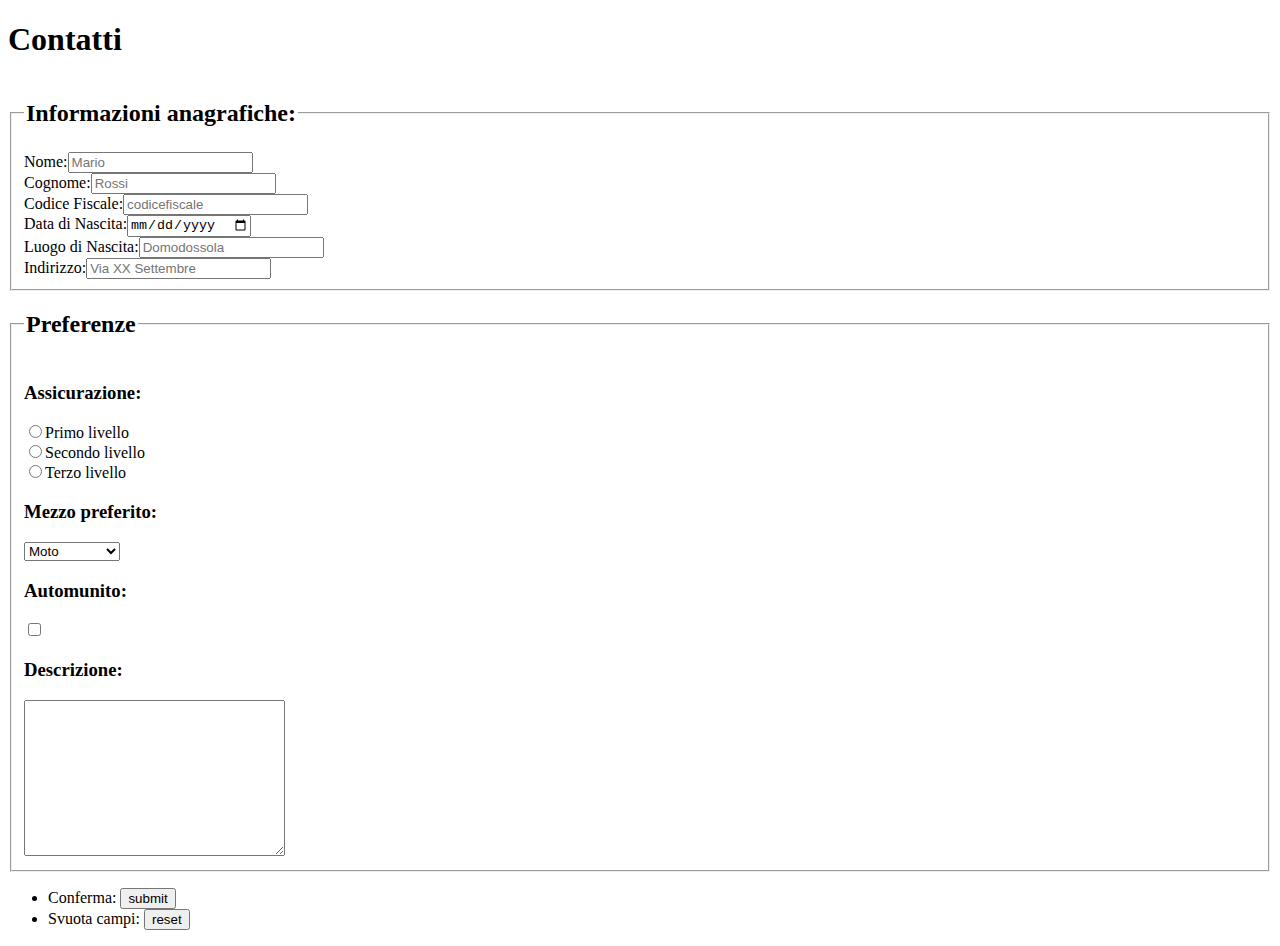
<file: aldo.visconti.html>
<!DOCTYPE html>
<html lang="it">
    <head>
        <title>Contatti</title>
        <meta charset="UTF-8"/>
    </head>
    <body>
        <h1>Contatti</h1>
        <form method="post">
            <fieldset>
                <legend><h2>Informazioni anagrafiche:</h2></legend>
                <label for="nome">Nome:<input type="text" name="nome" id="nome" placeholder="Mario"></label>
                <br>
                <label for="cognome">Cognome:<input type="text" name="cognome" id="cognome" placeholder="Rossi"> </label>
                <br>
                <label for="codicefiscale">Codice Fiscale:<input type="text" name="codicefiscale" id="codicefiscale" placeholder="codicefiscale"></label>
                <br>
                <label for="dataDiNascita">Data di Nascita:<input type="date" name="dataDiNascita" id="dataDiNascita"></label>
                <br>
                <label for="luogoDiNascita">Luogo di Nascita:<input type="text" name="luogoDiNascita" id="luogoDiNascita" placeholder="Domodossola"></label> 
                <br>
                <label for="indirizzo">Indirizzo:<input type="text" name="indirizzo" id="indirizzo" placeholder="Via XX Settembre"></label>
            </fieldset>
            <fieldset>
                <legend><h2>Preferenze</h2></legend>
                <label><h3>Assicurazione:</h3></label>
                    <label for="primoLivello">
                        <input type="radio" name="Assicurazione" id="primoLivello">Primo livello
                    </label>
                    <br>
                <label for="secondoLivello">
                    <input type="radio" name="Assicurazione" id="secondoLivello">Secondo livello
                </label>
                <br>
                <label for="terzoLivello">
                    <input type="radio" name="Assicurazione" id="terzoLivello">Terzo livello
                </label>
                    <br>
                <label><h3>Mezzo preferito:</h3></label>

                <label for="Mezzo">
                    <select name="Mezzo" id="Mezzo">
                        <option value="moto">Moto</option>
                        <option value="bici">Bicicletta</option>
                        <option value="monopattino">Monopattino</option>
                        <option value="auto">Automobile</option>
                    </select>
                </label>
                <br>
            
                <label for="Automunito"> 
                    <h3>Automunito:</h3>                         
                    <input type="checkbox" id="Automunito">
                </label>
                <br>
                <label for="Descrizione"><h3>Descrizione:</h3>
                    <textarea name="Descrizione" cols="30" rows="10" id="Descrizione"></textarea>
                </label>
            </fieldset>

            <ul>
                <li>
                    <label for="submit">Conferma:
                        <input type="submit" value="submit" id="submit">
                    </label>       
                </li>
                <li>
                    <label for="reset" >Svuota campi:
                        <input type="reset" value="reset" id="reset">
                    </label>
                </li>
            </ul>
        </form>
        
    </body>
</html>
</file>
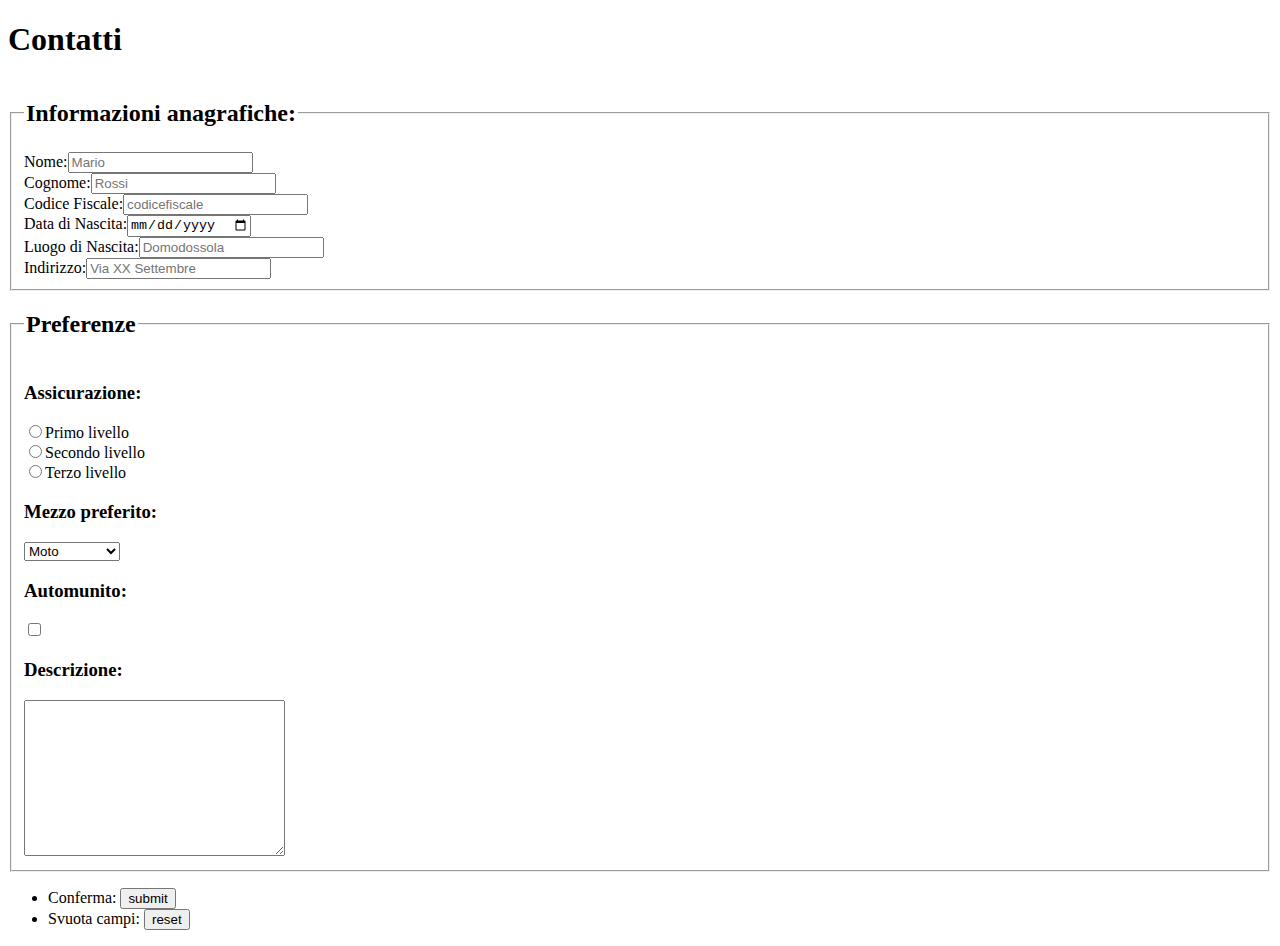
<file: aldo.visconti@studio.unibo.it.html>
<!DOCTYPE html>
<html lang="it">
    <head>
        <title>Contatti</title>
    </head>
    <body>
        <h1>Contatti</h1>
        <form>
            <fieldset>
                <legend><h2>Informazioni anagrafiche:</h2></legend>
                <label>Nome:<input type="text" name="nome" placeholder="Mario"></label>
                <br>
                <label>Cognome:<input type="text" name="cognome" placeholder="Rossi"> </label>
                <br>
                <label>Codice Fiscale:<input type="text" name="codicefiscale" placeholder="codicefiscale"></label>
                <br>
                <label>Data di Nascita:<input type="date" name="dataDiNascita"></label>
                <br>
                <label>Luogo di Nascita:<input type="text" name="luogoDiNascita" placeholder="Domodossola"></label> 
                <br>
                <label>Indirizzo:<input type="text" name="indirizzo" placeholder="Via XX Settembre"></label>
            </fieldset>
            <fieldset>
                <legend><h2>Preferenze</h2></legend>
                <label><h3>Assicurazione:</h3></label>
                    <label for="primoLivello">
                        <input type="radio" name="Assicurazione" id="primoLivello">Primo livello
                    </label>
                    <br>
                <label for="secondoLivello">
                    <input type="radio" name="Assicurazione" id="secondoLivello">Secondo livello
                </label>
                <br>
                <label for="terzoLivello">
                    <input type="radio" name="Assicurazione" id="terzoLivello">Terzo livello
                </label>
                    <br>
                <label><h3>Mezzo preferito:</h3></label>

                <label for="Mezzo">
                    <select name="Mezzo" id="Mezzo">
                        <option value="moto">Moto</option>
                        <option value="bici">Bicicletta</option>
                        <option value="monopattino">Monopattino</option>
                        <option value="auto">Automobile</option>
                    </select>
                </label>
                <br>
            
                <label for="Automunito"> 
                    <h3>Automunito:</h3>                         
                    <input type="checkbox" id="Automunito">
                </label>
                <br>
                <label for="Descrizione"><h3>Descrizione:</h3>
                    <textarea name="Descrizione" cols="30" rows="10" id="Descrizione"></textarea>
                </label>
            </fieldset>

            <ul>
                <li>
                    <label for="submit">Conferma:
                        <input type="submit" value="submit" id="submit">
                    </label>       
                </li>
                <li>
                    <label for="reset" >Svuota campi:
                        <input type="reset" value="reset" id="reset">
                    </label>
                </li>
            </ul>
        </form>
        
    </body>
</html>
</file>
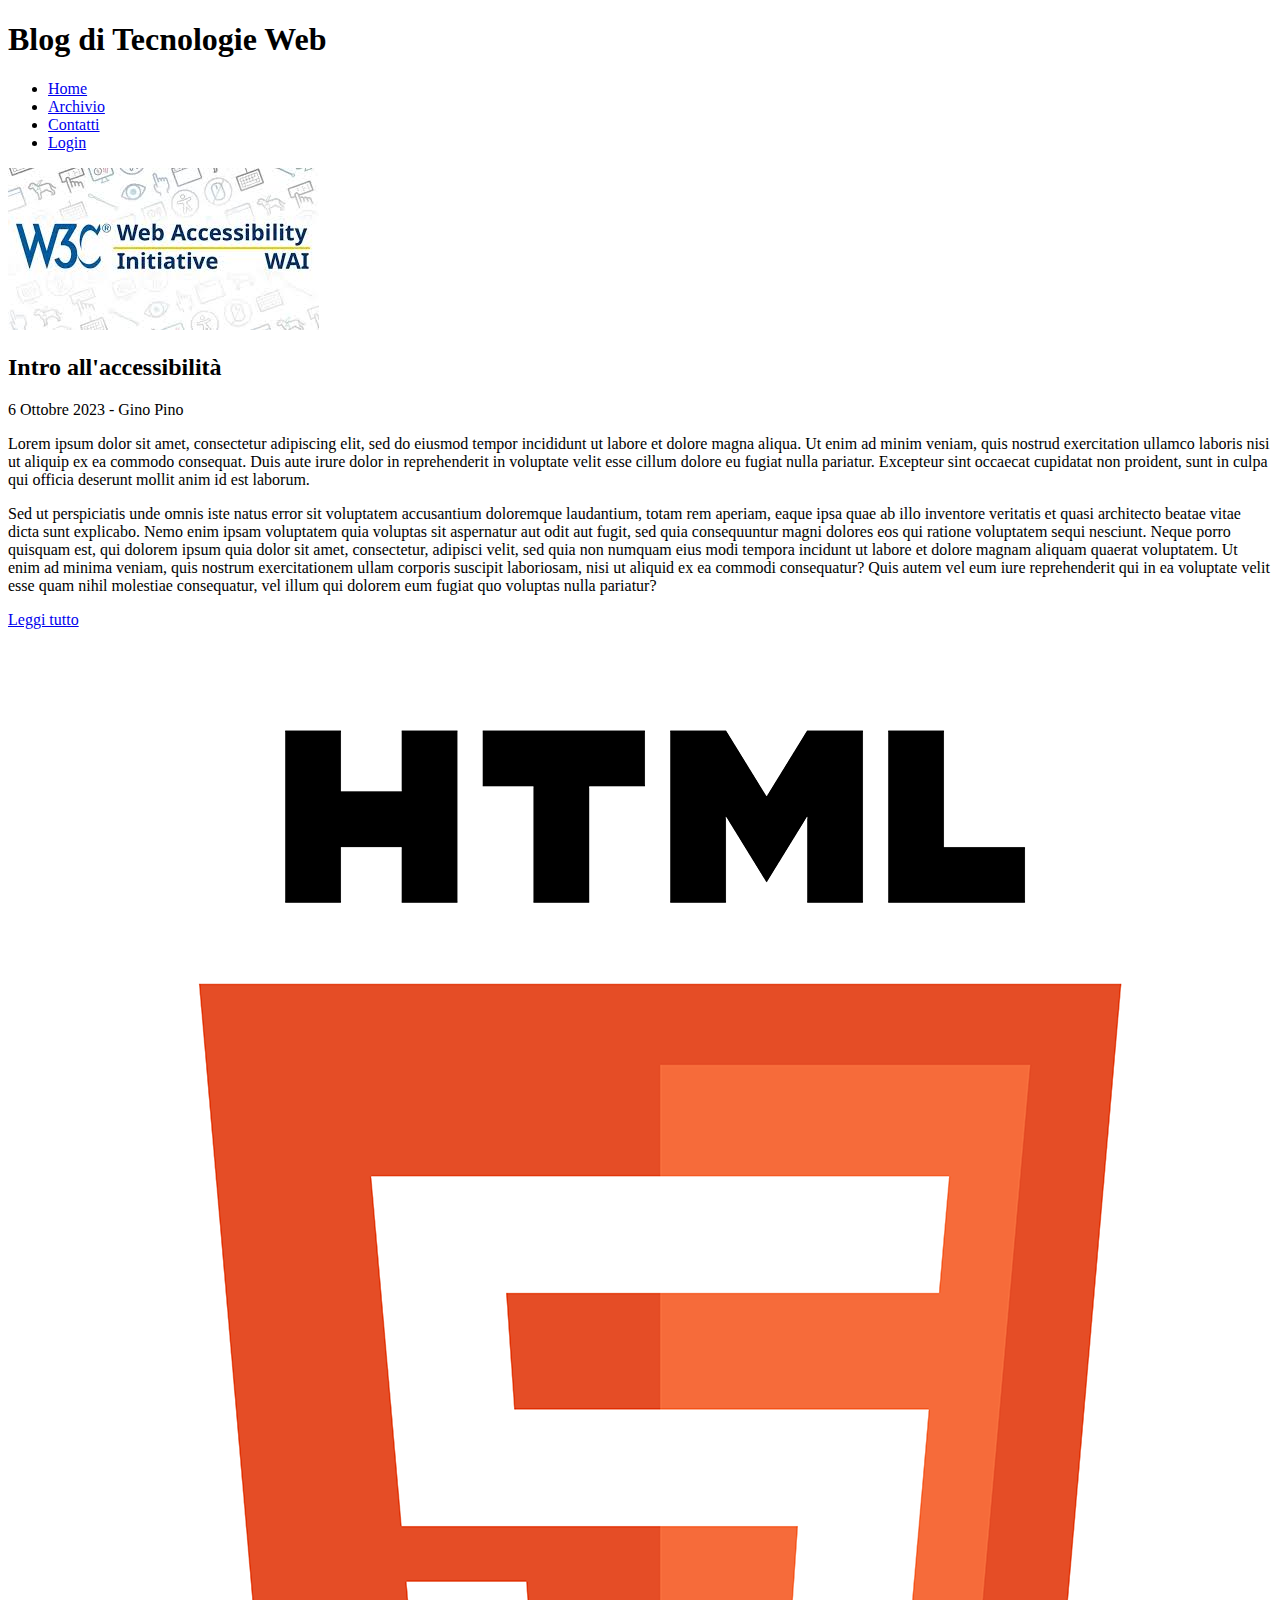
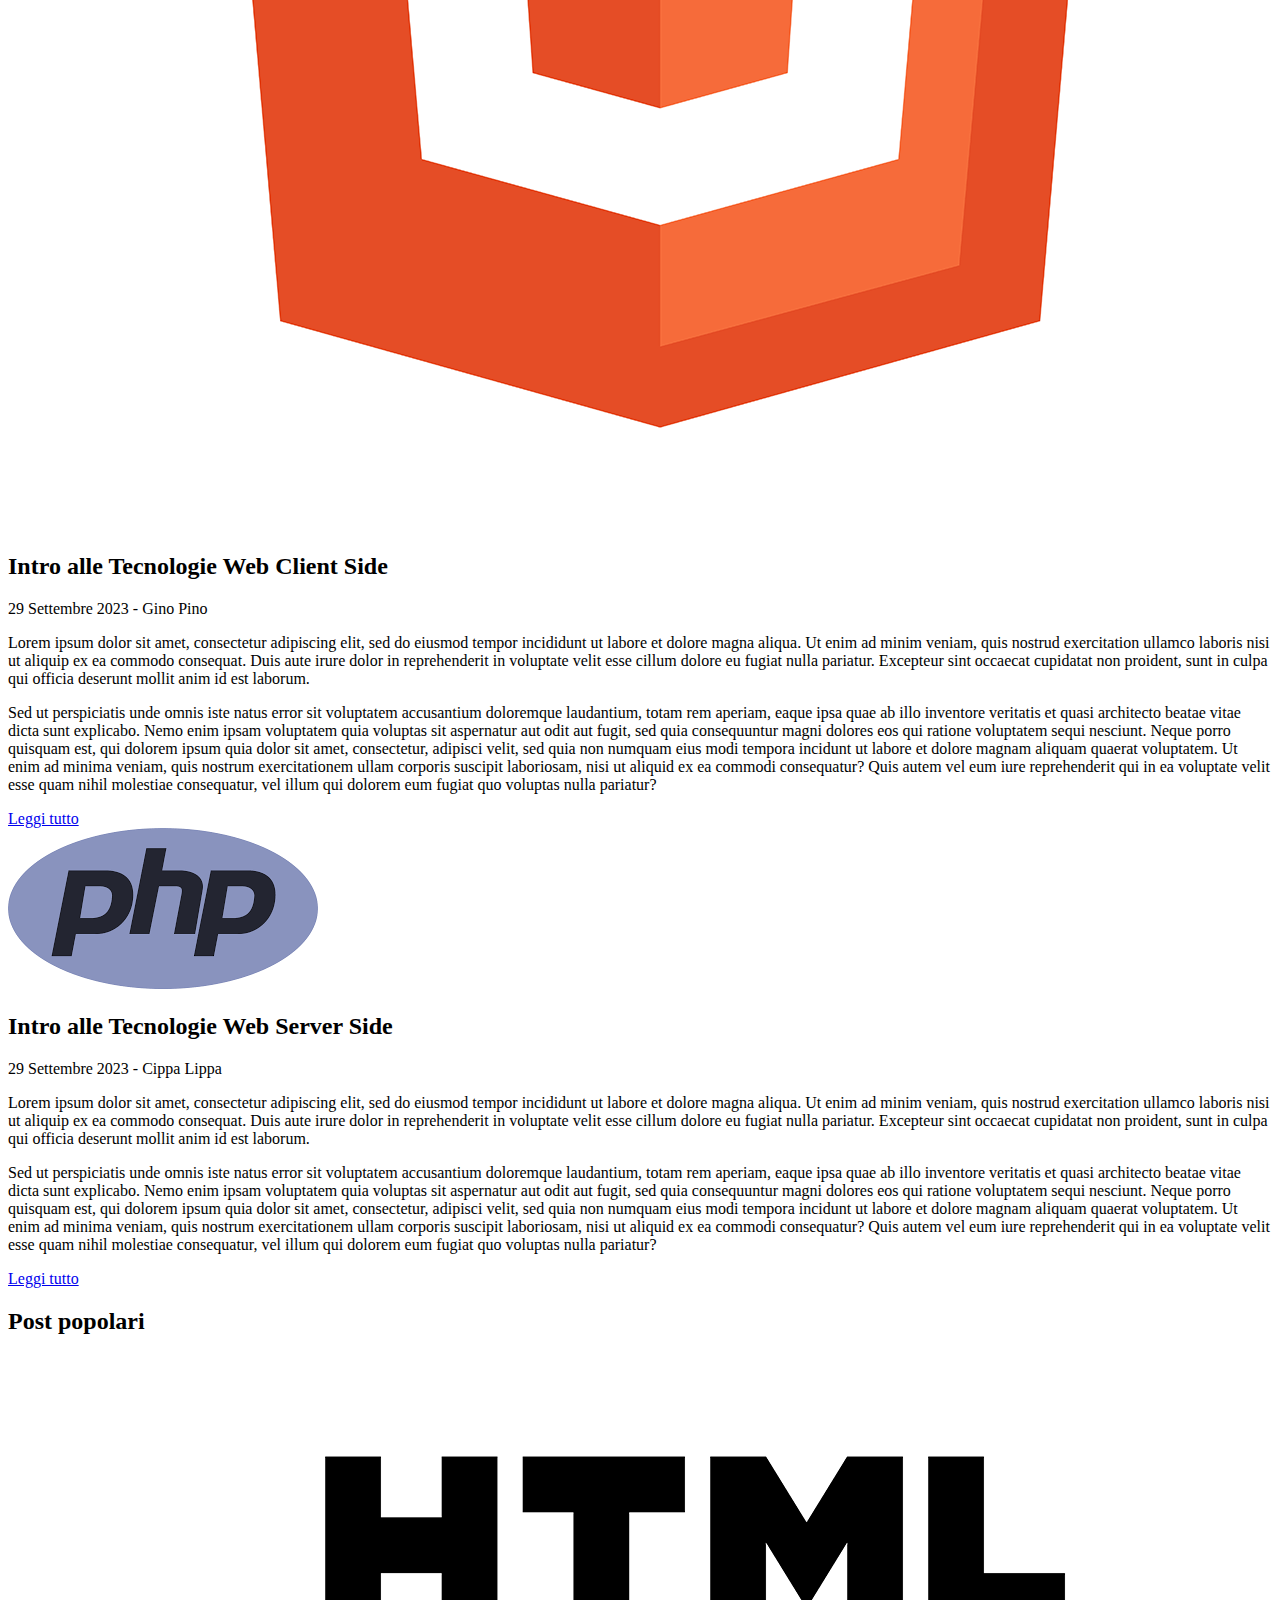
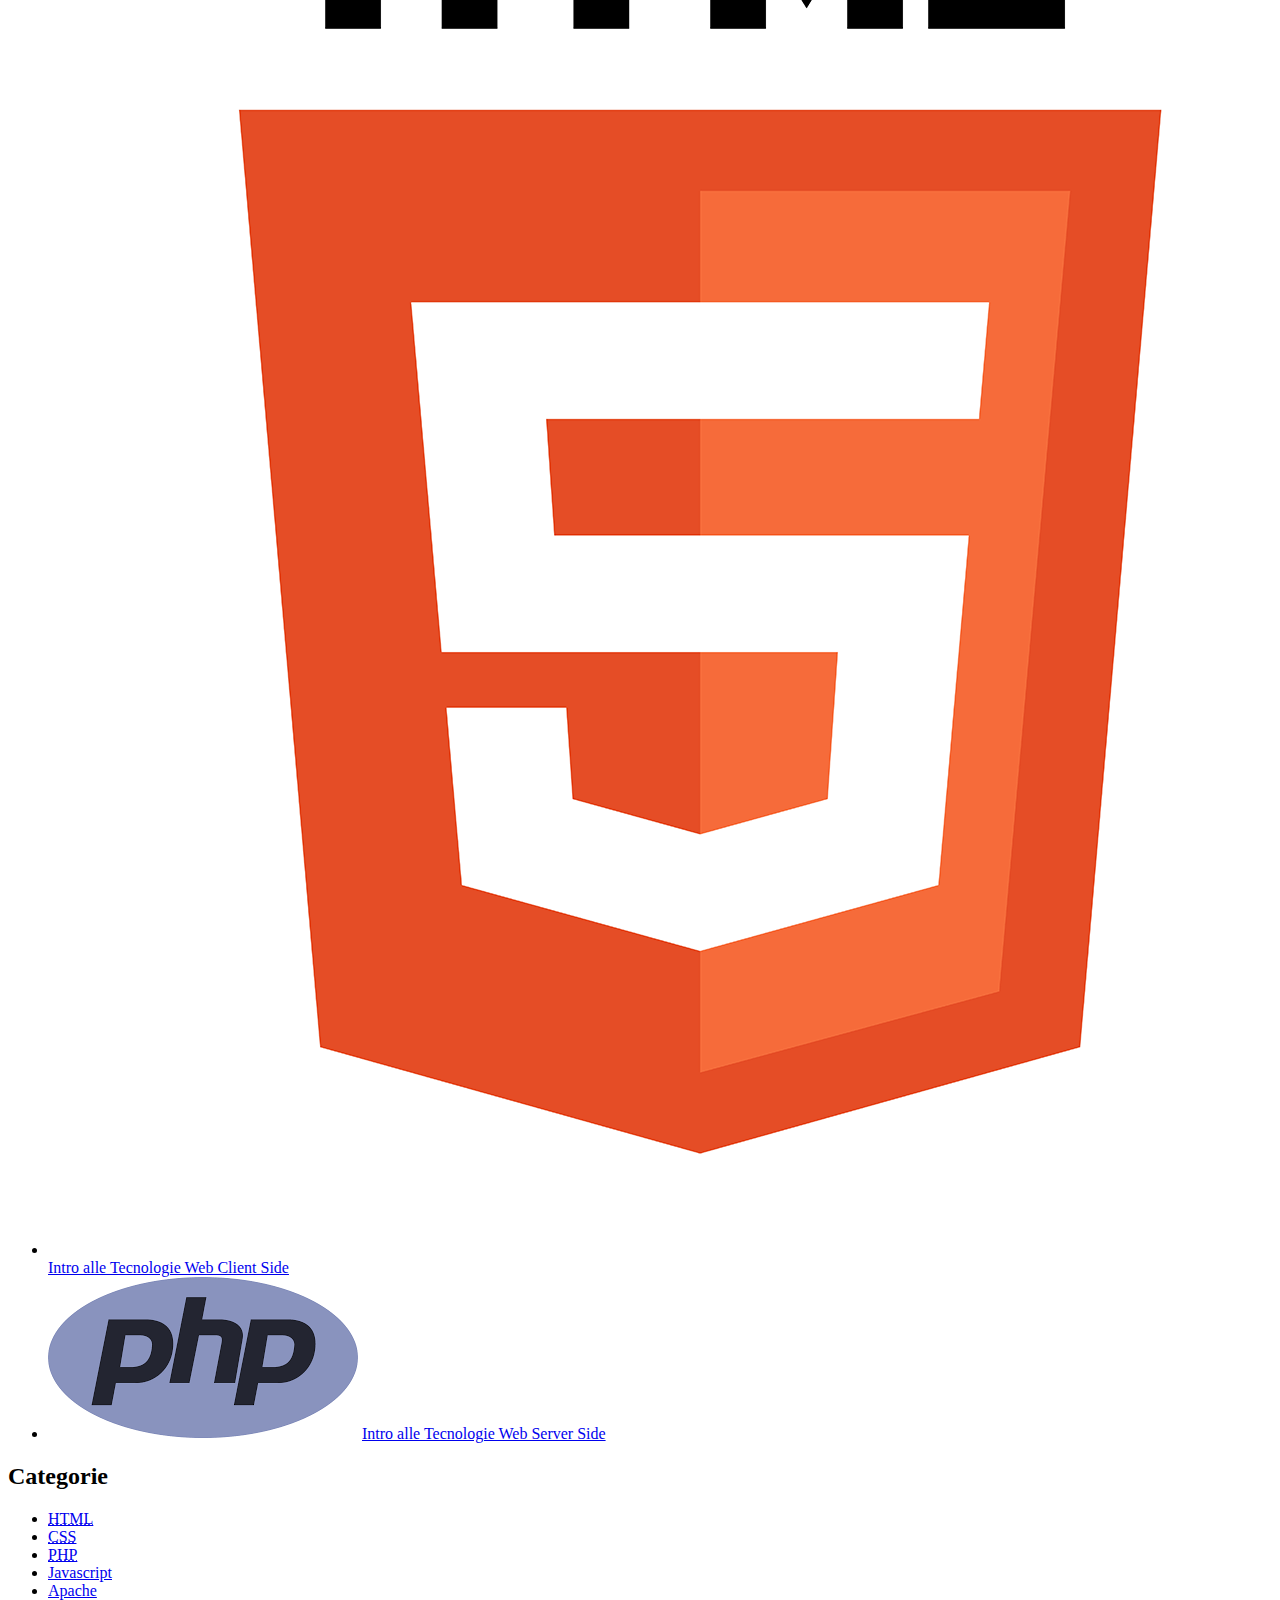
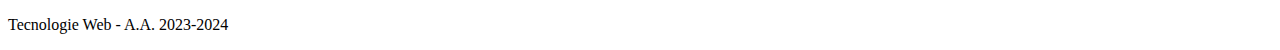
<file: 01-lab-html-materiale/archivio.html>
<!DOCTYPE html>
<html lang="it">
    <head>
        <title>Blog Tecnologie Web - Archivio</title>
        <meta charset="UTF-8"/>   
    </head>
    <body>
        <header>
            <h1>Blog di Tecnologie Web</h1>
        </header>
        <nav>
            <ul>
                <li><a href="index.html">Home</a></li><li><a href="archivio.html">Archivio</a></li><li><a href="contatti.html">Contatti</a></li><li><a href="login.html">Login</a></li>
            </ul>
        </nav>
        <main>
            <article>
                <header>
                    <img src="img/accessibility.jpg" alt="">
                    <h2>Intro all'accessibilità</h2>
                    <p>6 Ottobre 2023 - Gino Pino</p>
                </header>
                <section lang="zxx">
                    <p>Lorem ipsum dolor sit amet, consectetur adipiscing elit, sed do eiusmod tempor incididunt ut labore et dolore magna aliqua. Ut enim ad minim veniam, quis nostrud exercitation ullamco laboris nisi ut aliquip ex ea commodo consequat. Duis aute irure dolor in reprehenderit in voluptate velit esse cillum dolore eu fugiat nulla pariatur. Excepteur sint occaecat cupidatat non proident, sunt in culpa qui officia deserunt mollit anim id est laborum.</p>
                    <p>Sed ut perspiciatis unde omnis iste natus error sit voluptatem accusantium doloremque laudantium, totam rem aperiam, eaque ipsa quae ab illo inventore veritatis et quasi architecto beatae vitae dicta sunt explicabo. Nemo enim ipsam voluptatem quia voluptas sit aspernatur aut odit aut fugit, sed quia consequuntur magni dolores eos qui ratione voluptatem sequi nesciunt. Neque porro quisquam est, qui dolorem ipsum quia dolor sit amet, consectetur, adipisci velit, sed quia non numquam eius modi tempora incidunt ut labore et dolore magnam aliquam quaerat voluptatem. Ut enim ad minima veniam, quis nostrum exercitationem ullam corporis suscipit laboriosam, nisi ut aliquid ex ea commodi consequatur? Quis autem vel eum iure reprehenderit qui in ea voluptate velit esse quam nihil molestiae consequatur, vel illum qui dolorem eum fugiat quo voluptas nulla pariatur?</p>
                </section>
                <footer>
                    <a href="#">Leggi tutto</a>
                </footer>
            </article>
            <article>
                <header>
                    <img src="img/html5-js-css3.png" alt="">
                    <h2>Intro alle Tecnologie Web Client Side</h2>
                    <p>29 Settembre 2023 - Gino Pino</p>
                </header>
                <section lang="zxx">
                    <p>Lorem ipsum dolor sit amet, consectetur adipiscing elit, sed do eiusmod tempor incididunt ut labore et dolore magna aliqua. Ut enim ad minim veniam, quis nostrud exercitation ullamco laboris nisi ut aliquip ex ea commodo consequat. Duis aute irure dolor in reprehenderit in voluptate velit esse cillum dolore eu fugiat nulla pariatur. Excepteur sint occaecat cupidatat non proident, sunt in culpa qui officia deserunt mollit anim id est laborum.</p>
                    <p>Sed ut perspiciatis unde omnis iste natus error sit voluptatem accusantium doloremque laudantium, totam rem aperiam, eaque ipsa quae ab illo inventore veritatis et quasi architecto beatae vitae dicta sunt explicabo. Nemo enim ipsam voluptatem quia voluptas sit aspernatur aut odit aut fugit, sed quia consequuntur magni dolores eos qui ratione voluptatem sequi nesciunt. Neque porro quisquam est, qui dolorem ipsum quia dolor sit amet, consectetur, adipisci velit, sed quia non numquam eius modi tempora incidunt ut labore et dolore magnam aliquam quaerat voluptatem. Ut enim ad minima veniam, quis nostrum exercitationem ullam corporis suscipit laboriosam, nisi ut aliquid ex ea commodi consequatur? Quis autem vel eum iure reprehenderit qui in ea voluptate velit esse quam nihil molestiae consequatur, vel illum qui dolorem eum fugiat quo voluptas nulla pariatur?</p>
                </section>
                <footer>
                    <a href="#">Leggi tutto</a>
                </footer>
            </article>
            <article>
                <header>
                    <img src="img/php.png" alt="">
                    <h2>Intro alle Tecnologie Web Server Side</h2>
                    <p>29 Settembre 2023 - Cippa Lippa</p>
                </header>
                <section lang="zxx">
                    <p>Lorem ipsum dolor sit amet, consectetur adipiscing elit, sed do eiusmod tempor incididunt ut labore et dolore magna aliqua. Ut enim ad minim veniam, quis nostrud exercitation ullamco laboris nisi ut aliquip ex ea commodo consequat. Duis aute irure dolor in reprehenderit in voluptate velit esse cillum dolore eu fugiat nulla pariatur. Excepteur sint occaecat cupidatat non proident, sunt in culpa qui officia deserunt mollit anim id est laborum.</p>
                    <p>Sed ut perspiciatis unde omnis iste natus error sit voluptatem accusantium doloremque laudantium, totam rem aperiam, eaque ipsa quae ab illo inventore veritatis et quasi architecto beatae vitae dicta sunt explicabo. Nemo enim ipsam voluptatem quia voluptas sit aspernatur aut odit aut fugit, sed quia consequuntur magni dolores eos qui ratione voluptatem sequi nesciunt. Neque porro quisquam est, qui dolorem ipsum quia dolor sit amet, consectetur, adipisci velit, sed quia non numquam eius modi tempora incidunt ut labore et dolore magnam aliquam quaerat voluptatem. Ut enim ad minima veniam, quis nostrum exercitationem ullam corporis suscipit laboriosam, nisi ut aliquid ex ea commodi consequatur? Quis autem vel eum iure reprehenderit qui in ea voluptate velit esse quam nihil molestiae consequatur, vel illum qui dolorem eum fugiat quo voluptas nulla pariatur?</p>
                </section>
                <footer>
                    <a href="#">Leggi tutto</a>
                </footer>
            </article>
        </main><aside>
            <section>
                <h2>Post popolari</h2>
                <ul>
                    <li>
                        <img src="img/html5-js-css3.png" alt=""/>
                        <a href="#">Intro alle Tecnologie Web Client Side</a>
                    </li>
                    <li>
                        <img src="img/php.png" alt=""/>
                        <a href="#">Intro alle Tecnologie Web Server Side</a>
                    </li>
                </ul>
            </section>
            <section>
                <h2>Categorie</h2>
                <ul>
                    <li><a href="#"><abbr title="HyperText Markup Language">HTML</abbr></a></li>
                    <li><a href="#"><abbr title="Cascading Style Sheet">CSS</abbr></a></li>
                    <li><a href="#"><abbr title="PHP Hypertext Preprocessor">PHP</abbr></a></li>
                    <li><a href="#">Javascript</a></li>
                    <li><a href="#">Apache</a></li>
                    

                </ul>
            </section>
        </aside>
        <footer>
            <p>Tecnologie Web - A.A. 2023-2024</p>
        </footer>
    </body>
</html>
</file>
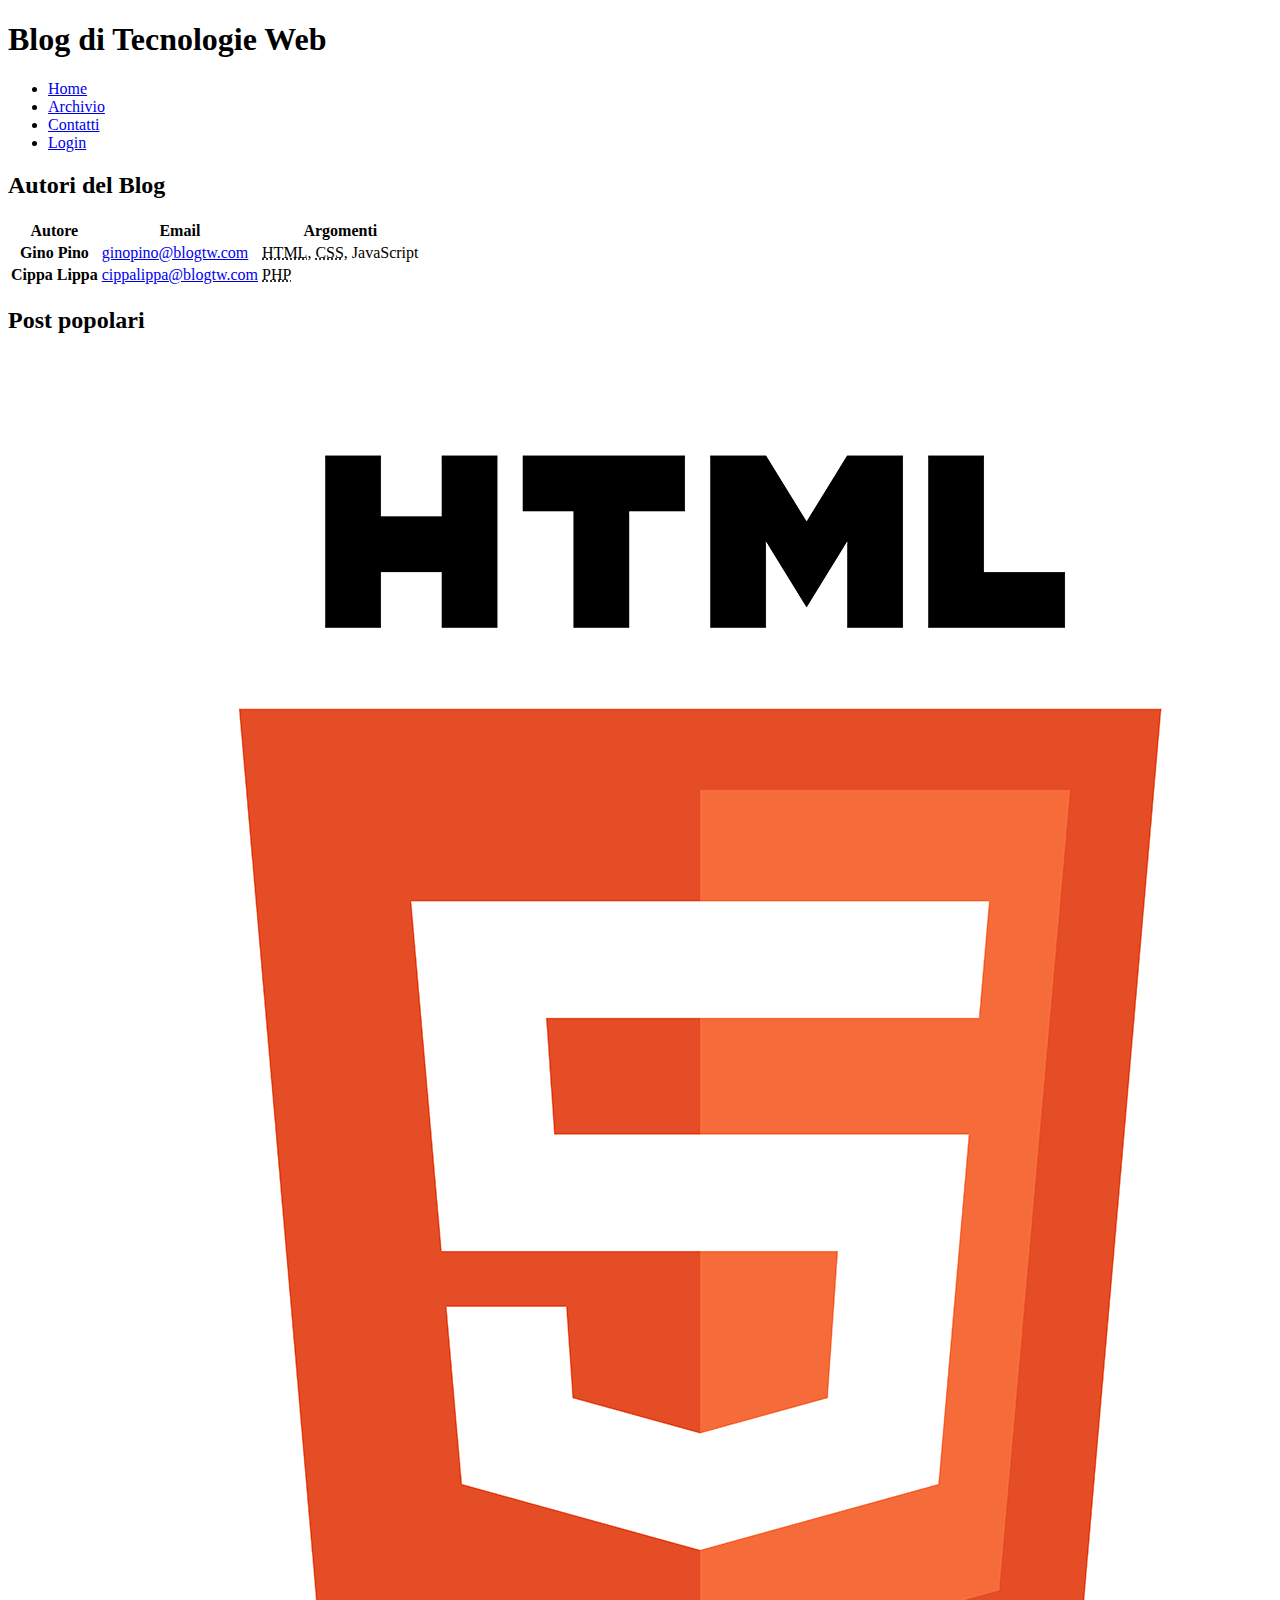
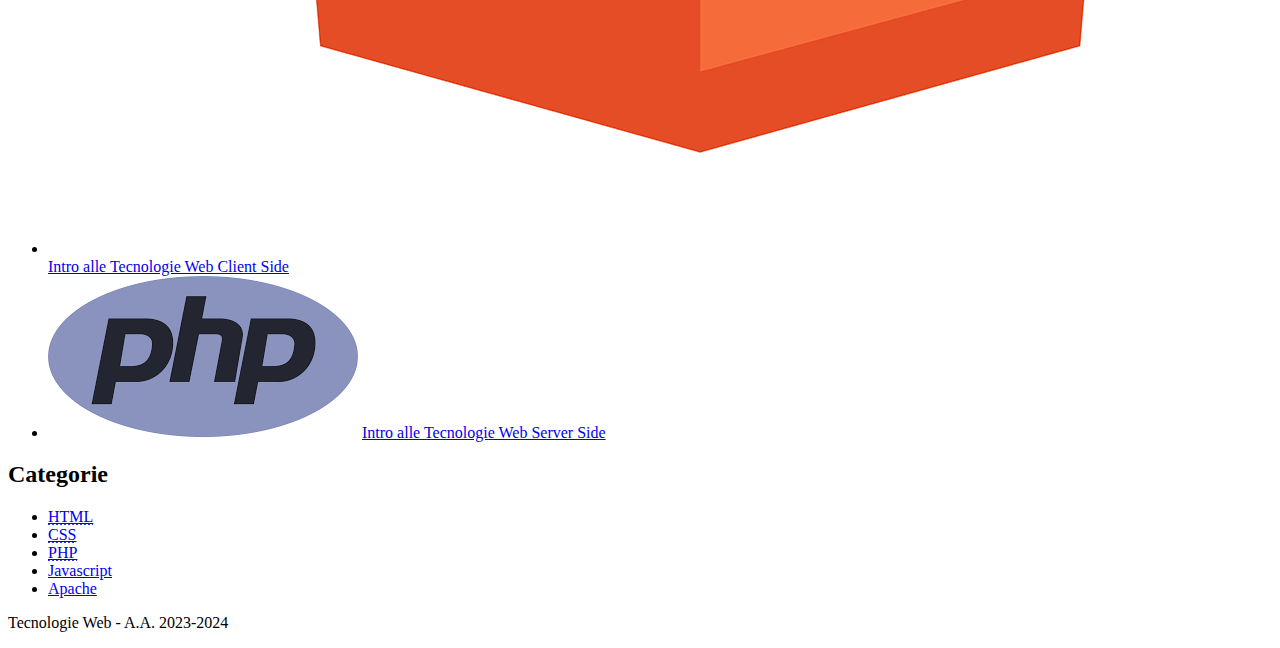
<file: 01-lab-html-materiale/contatti.html>
<!DOCTYPE html>
<html lang="it">
    <head>
        <title>Blog Tecnologie Web - Contatti</title>
        <meta charset="UTF-8"/>   
    </head>
    <body>
        <header>
            <h1>Blog di Tecnologie Web</h1>
        </header>
        <nav>
            <ul>
                <li><a href="index.html">Home</a></li><li><a href="archivio.html">Archivio</a></li><li><a href="contatti.html">Contatti</a></li><li><a href="login.html">Login</a></li>
            </ul>
        </nav>
        <main>
            <section>
                <h2>Autori del Blog</h2>
                <table>
                    <tr>
                        <th id="autore" scope="col">Autore</th><th id="email" scope="col">Email</th><th id="argomenti" scope="col">Argomenti</th>
                    </tr>
                    <tr>
                        <th id="gino" scope="row">Gino Pino</th><td headers="email gino"><a href="mailto:ginopino@blogtw.com">ginopino@blogtw.com</a></td><td headers="argomenti gino"><abbr title="HyperText Markup Language">HTML</abbr>, <abbr title="Cascading Style Sheet">CSS</abbr>, JavaScript</td>
                    </tr>
                    <tr>
                        <th id="cippa" scope="row">Cippa Lippa</th><td headers="email cippa"><a href="mailto:cippalippa@blogtw.com">cippalippa@blogtw.com</a></td><td headers="argomenti cippa"><abbr title="PHP HyperText Preprocessor">PHP</abbr></td>
                    </tr>
                </table>
            </section>
        </main><aside>
            <section>
                <h2>Post popolari</h2>
                <ul>
                    <li>
                        <img src="img/html5-js-css3.png" alt=""/>
                        <a href="#">Intro alle Tecnologie Web Client Side</a>
                    </li>
                    <li>
                        <img src="img/php.png" alt=""/>
                        <a href="#">Intro alle Tecnologie Web Server Side</a>
                    </li>
                </ul>
            </section>
            <section>
                <h2>Categorie</h2>
                <ul>
                    <li><a href="#"><abbr title="HyperText Markup Language">HTML</abbr></a></li>
                    <li><a href="#"><abbr title="Cascading Style Sheet">CSS</abbr></a></li>
                    <li><a href="#"><abbr title="PHP Hypertext Preprocessor">PHP</abbr></a></li>
                    <li><a href="#">Javascript</a></li>
                    <li><a href="#">Apache</a></li>
                    

                </ul>
            </section>
        </aside>
        <footer>
            <p>Tecnologie Web - A.A. 2023-2024</p>
        </footer>
    </body>
</html>
</file>
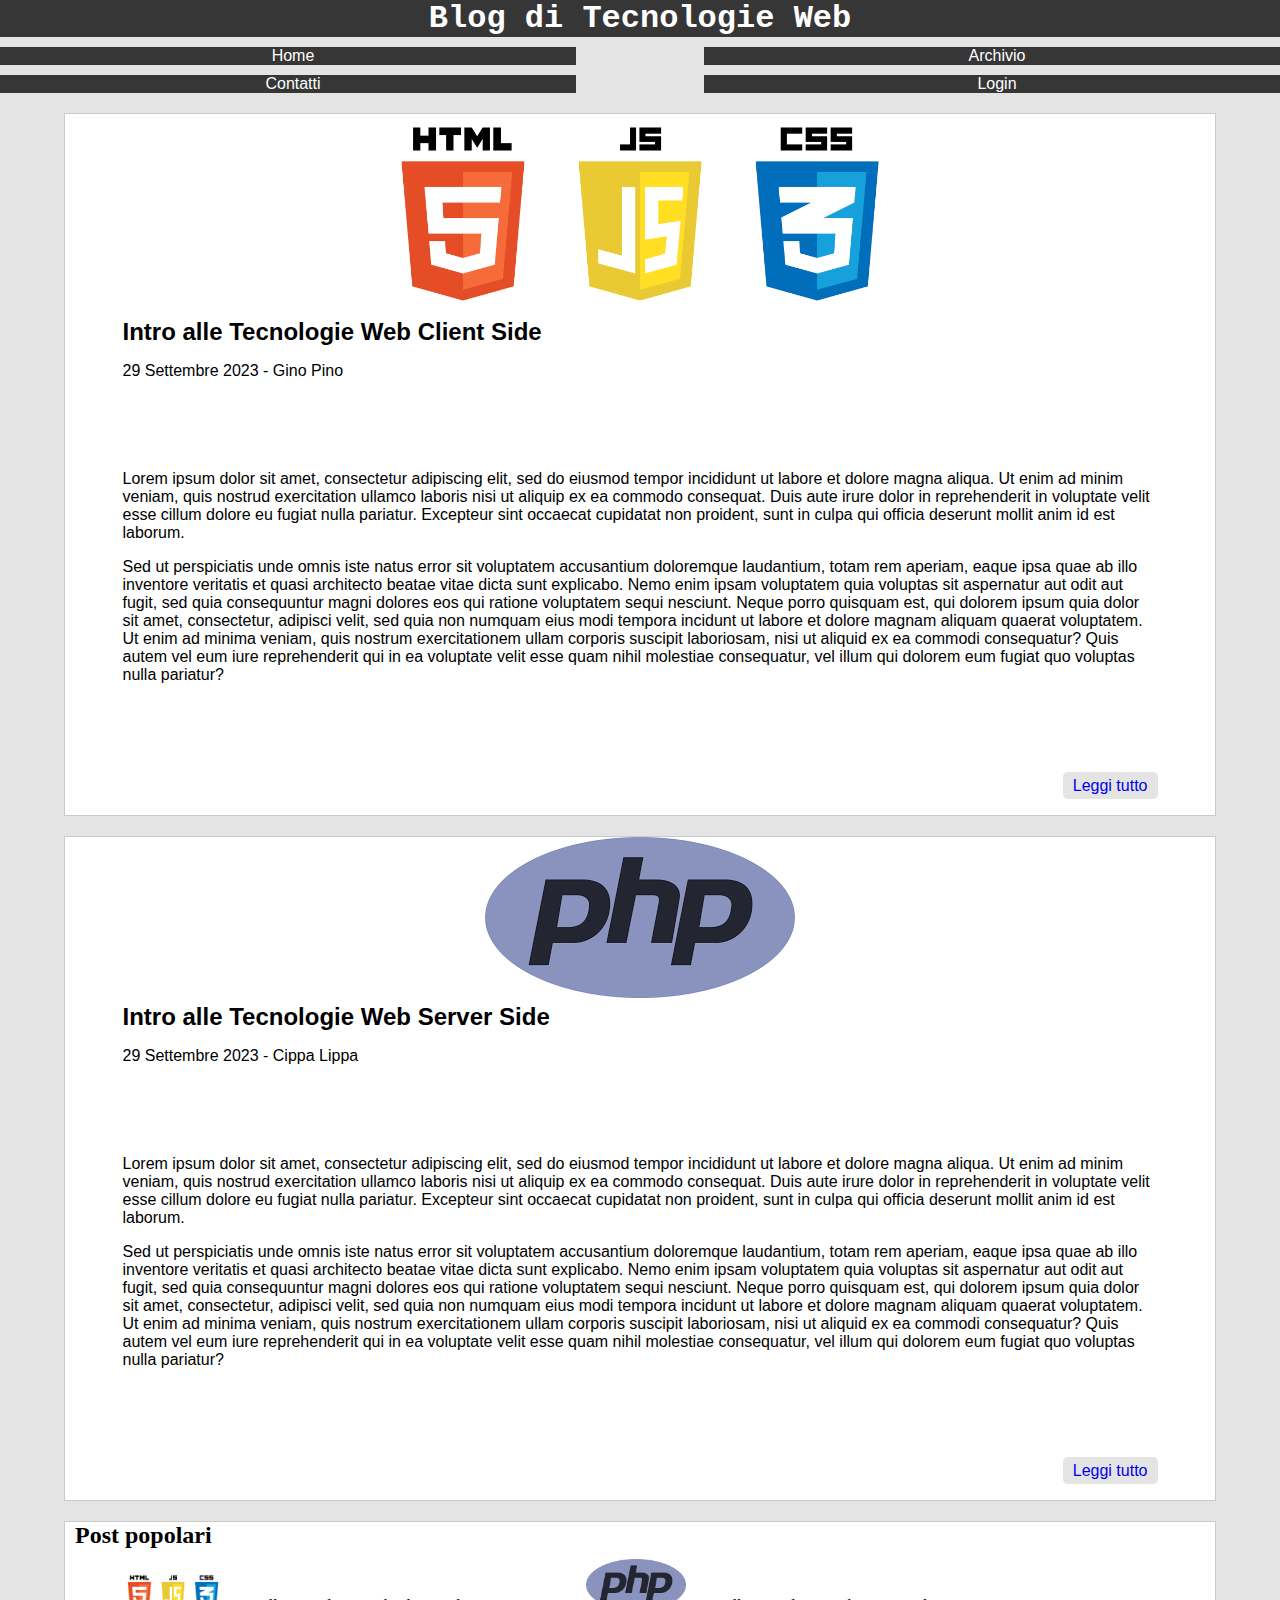
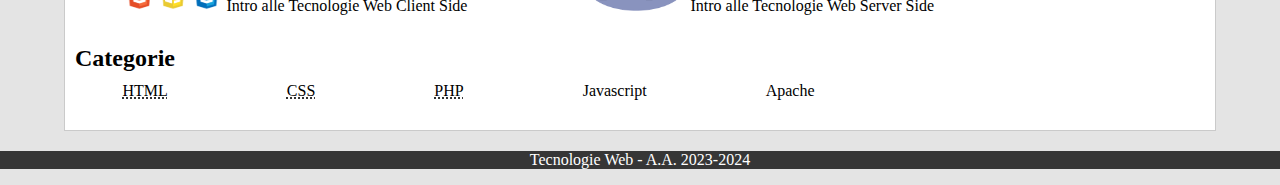
<file: 01-lab-html-materiale/home.html>
<!DOCTYPE html>
<html lang="it">
    <head>
        <title>Blog Tecnologie Web - Home page</title>
        <meta charset="UTF-8"/>   
        <link rel="stylesheet" href="style.css">
    </head>
    <body>
        <header>
            <h1>Blog di Tecnologie Web</h1>
        </header>
        <nav>
            <ul>
                <li><a href="index.html">Home</a></li><li><a href="archivio.html">Archivio</a></li><li><a href="contatti.html">Contatti</a></li><li><a href="login.html">Login</a></li>
            </ul>
        </nav>
        <main>
            <article id="introClient">
                <header>
                    <img src="img/html5-js-css3.png" alt="">
                    <h2>Intro alle Tecnologie Web Client Side</h2>
                    <p>29 Settembre 2023 - Gino Pino</p>
                </header>
                <section>
                    <p>Lorem ipsum dolor sit amet, consectetur adipiscing elit, sed do eiusmod tempor incididunt ut labore et dolore magna aliqua. Ut enim ad minim veniam, quis nostrud exercitation ullamco laboris nisi ut aliquip ex ea commodo consequat. Duis aute irure dolor in reprehenderit in voluptate velit esse cillum dolore eu fugiat nulla pariatur. Excepteur sint occaecat cupidatat non proident, sunt in culpa qui officia deserunt mollit anim id est laborum.</p>
                    <p>Sed ut perspiciatis unde omnis iste natus error sit voluptatem accusantium doloremque laudantium, totam rem aperiam, eaque ipsa quae ab illo inventore veritatis et quasi architecto beatae vitae dicta sunt explicabo. Nemo enim ipsam voluptatem quia voluptas sit aspernatur aut odit aut fugit, sed quia consequuntur magni dolores eos qui ratione voluptatem sequi nesciunt. Neque porro quisquam est, qui dolorem ipsum quia dolor sit amet, consectetur, adipisci velit, sed quia non numquam eius modi tempora incidunt ut labore et dolore magnam aliquam quaerat voluptatem. Ut enim ad minima veniam, quis nostrum exercitationem ullam corporis suscipit laboriosam, nisi ut aliquid ex ea commodi consequatur? Quis autem vel eum iure reprehenderit qui in ea voluptate velit esse quam nihil molestiae consequatur, vel illum qui dolorem eum fugiat quo voluptas nulla pariatur?</p>
                </section>
                <footer>
                    <a href="#">Leggi tutto</a>
                </footer>
            </article>
            <article id="introServer">
                <header>
                    <img src="img/php.png" alt="">
                    <h2>Intro alle Tecnologie Web Server Side</h2>
                    <p>29 Settembre 2023 - Cippa Lippa</p>
                </header>
                <section>
                    <p>Lorem ipsum dolor sit amet, consectetur adipiscing elit, sed do eiusmod tempor incididunt ut labore et dolore magna aliqua. Ut enim ad minim veniam, quis nostrud exercitation ullamco laboris nisi ut aliquip ex ea commodo consequat. Duis aute irure dolor in reprehenderit in voluptate velit esse cillum dolore eu fugiat nulla pariatur. Excepteur sint occaecat cupidatat non proident, sunt in culpa qui officia deserunt mollit anim id est laborum.</p>
                    <p>Sed ut perspiciatis unde omnis iste natus error sit voluptatem accusantium doloremque laudantium, totam rem aperiam, eaque ipsa quae ab illo inventore veritatis et quasi architecto beatae vitae dicta sunt explicabo. Nemo enim ipsam voluptatem quia voluptas sit aspernatur aut odit aut fugit, sed quia consequuntur magni dolores eos qui ratione voluptatem sequi nesciunt. Neque porro quisquam est, qui dolorem ipsum quia dolor sit amet, consectetur, adipisci velit, sed quia non numquam eius modi tempora incidunt ut labore et dolore magnam aliquam quaerat voluptatem. Ut enim ad minima veniam, quis nostrum exercitationem ullam corporis suscipit laboriosam, nisi ut aliquid ex ea commodi consequatur? Quis autem vel eum iure reprehenderit qui in ea voluptate velit esse quam nihil molestiae consequatur, vel illum qui dolorem eum fugiat quo voluptas nulla pariatur?</p>
                </section>
                <footer>
                    <a href="#">Leggi tutto</a>
                </footer>
            </article>
        </main>
        <aside>
            <section>
                <h2>Post popolari</h2>
                <ul>
                    <li>
                        <img src="img/html5-js-css3.png" alt=""/>
                        <a href="#introClient">Intro alle Tecnologie Web Client Side</a>
                    </li>
                    <li>
                        <img src="img/php.png" alt=""/>
                        <a href="#introServer">Intro alle Tecnologie Web Server Side</a>
                    </li>
                </ul>
            </section>
            <section>
                <h2>Categorie</h2>
                <ul>
                    <li><a href="#"><abbr title="HyperText Markup Language">HTML</abbr></a></li>
                    <li><a href="#"><abbr title="Cascading Style Sheet">CSS</abbr></a></li>
                    <li><a href="#"><abbr title="PHP Hypertext Preprocessor">PHP</abbr></a></li>
                    <li><a href="#">Javascript</a></li>
                    <li><a href="#">Apache</a></li>
                    

                </ul>
            </section>
        </aside>
        <footer>
            <p>Tecnologie Web - A.A. 2023-2024</p>
        </footer>
    </body>
</html>
</file>
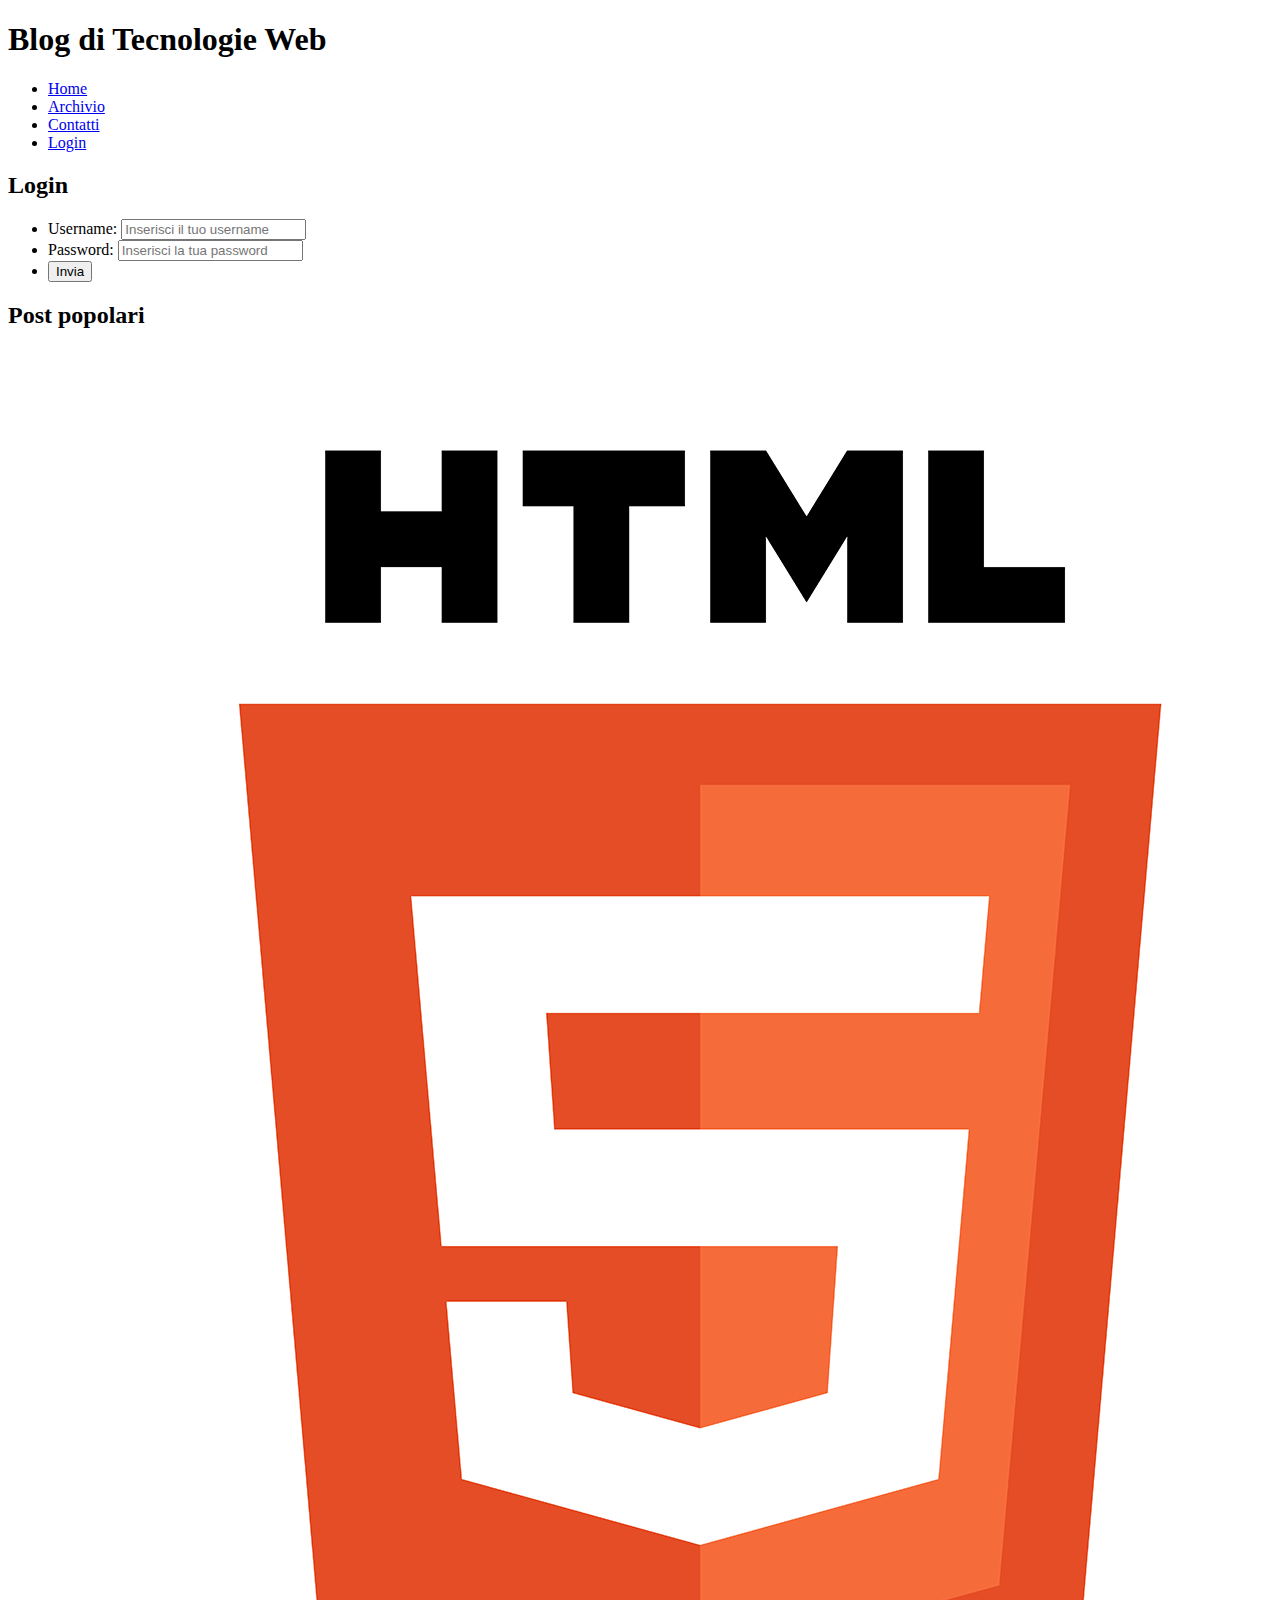
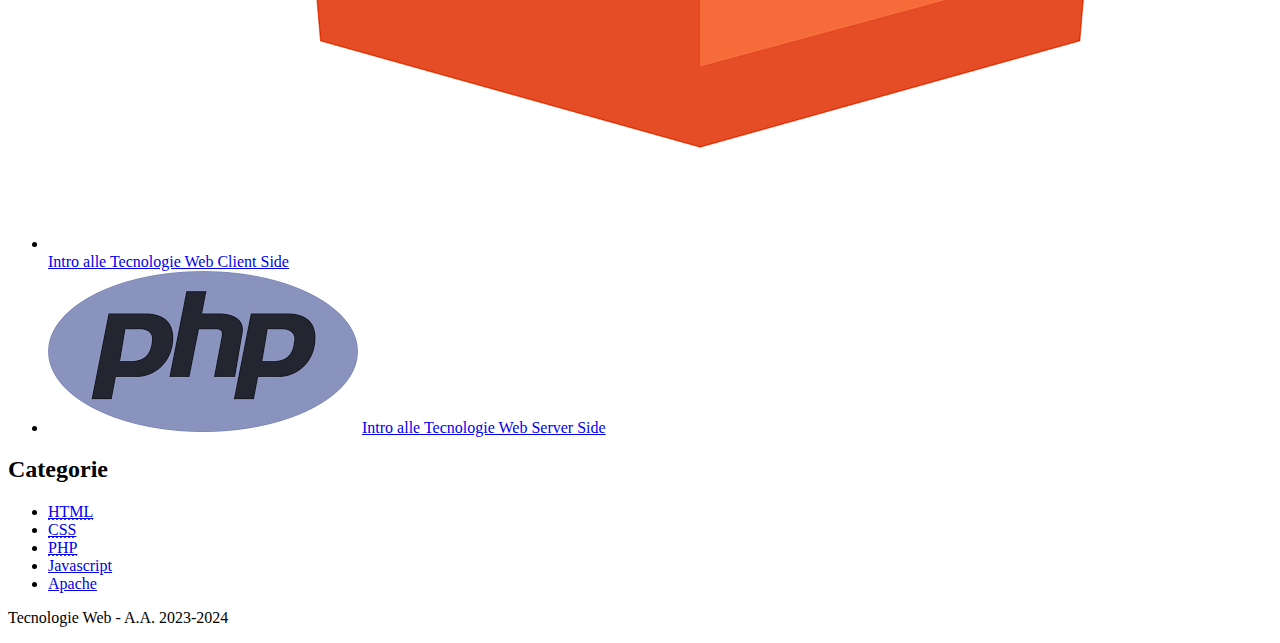
<file: 01-lab-html-materiale/login.html>
<!DOCTYPE html>
<html lang="it">
    <head>
        <title>Blog Tecnologie Web - Login</title>
        <meta charset="UTF-8"/>   
    </head>
    <body>
        <header>
            <h1>Blog di Tecnologie Web</h1>
        </header>
        <nav>
            <ul>
                <li><a href="index.html">Home</a></li><li><a href="archivio.html">Archivio</a></li><li><a href="contatti.html">Contatti</a></li><li><a href="login.html">Login</a></li>
            </ul>
        </nav>
        <main>
            <section>
                <h2>Login</h2>
                <form action="#" method="post">
                    <ul>
                        <li>
                            <label for="username">Username:</label>
                            <input type="text" id="username" name="username" placeholder="Inserisci il tuo username"/>
                        </li>
                        <li>
                            <label for="passwd">Password:</label>
                            <input type="password" id="passwd" name="password" placeholder="Inserisci la tua password"/>
                        </li>
                        <li><input type="submit" name="submit" value="Invia"/></li>
                    </ul>
                    
                </form>
                
            </section>
        </main><aside>
            <section>
                <h2>Post popolari</h2>
                <ul>
                    <li>
                        <img src="img/html5-js-css3.png" alt=""/>
                        <a href="#">Intro alle Tecnologie Web Client Side</a>
                    </li>
                    <li>
                        <img src="img/php.png" alt=""/>
                        <a href="#">Intro alle Tecnologie Web Server Side</a>
                    </li>
                </ul>
            </section>
            <section>
                <h2>Categorie</h2>
                <ul>
                    <li><a href="#"><abbr title="HyperText Markup Language">HTML</abbr></a></li>
                    <li><a href="#"><abbr title="Cascading Style Sheet">CSS</abbr></a></li>
                    <li><a href="#"><abbr title="PHP Hypertext Preprocessor">PHP</abbr></a></li>
                    <li><a href="#">Javascript</a></li>
                    <li><a href="#">Apache</a></li>
                    

                </ul>
            </section>
        </aside>
        <footer>
            <p>Tecnologie Web - A.A. 2023-2024</p>
        </footer>
    </body>
</html>
</file>
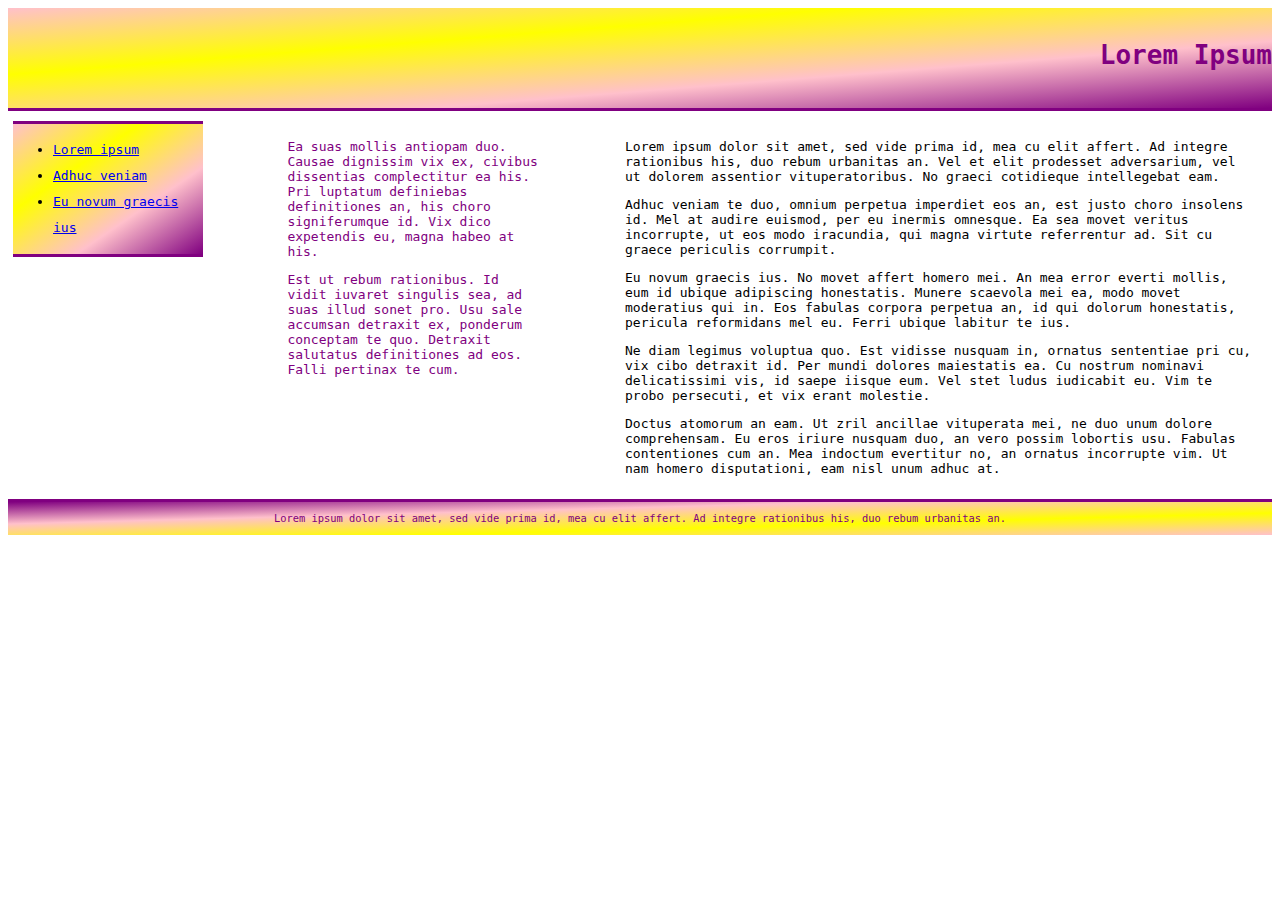
<file: consegna2/esercizio_css.html>
<!DOCTYPE html>
<html lang="it">
<head>
 <link href="aldo.visconti.css" rel="stylesheet" type="text/css"/>
 <title>Esercizio CSS</title>
</head>
<body>

<header><h1>Lorem Ipsum</h1></header>
<section>
    <p>Lorem ipsum dolor sit amet, sed vide prima id, mea cu elit affert. Ad integre rationibus his, duo rebum urbanitas an. Vel et elit prodesset adversarium, vel ut dolorem assentior vituperatoribus. No graeci cotidieque intellegebat eam.</p>
    <p>Adhuc veniam te duo, omnium perpetua imperdiet eos an, est justo choro insolens id. Mel at audire euismod, per eu inermis omnesque. Ea sea movet veritus incorrupte, ut eos modo iracundia, qui magna virtute referrentur ad. Sit cu graece periculis corrumpit.</p>
    <p>Eu novum graecis ius. No movet affert homero mei. An mea error everti mollis, eum id ubique adipiscing honestatis. Munere scaevola mei ea, modo movet moderatius qui in. Eos fabulas corpora perpetua an, id qui dolorum honestatis, pericula reformidans mel eu. Ferri ubique labitur te ius.</p>
    <p>Ne diam legimus voluptua quo. Est vidisse nusquam in, ornatus sententiae pri cu, vix cibo detraxit id. Per mundi dolores maiestatis ea. Cu nostrum nominavi delicatissimi vis, id saepe iisque eum. Vel stet ludus iudicabit eu. Vim te probo persecuti, et vix erant molestie.</p>
    <p>Doctus atomorum an eam. Ut zril ancillae vituperata mei, ne duo unum dolore comprehensam. Eu eros iriure nusquam duo, an vero possim lobortis usu. Fabulas contentiones cum an. Mea indoctum evertitur no, an ornatus incorrupte vim. Ut nam homero disputationi, eam nisl unum adhuc at.</p>
</section>
<nav>
  <ul>
    <li><a href="http://www.google.com">Lorem ipsum</a></li>
    <li><a href="http://www.unibo.it">Adhuc veniam</a></li>
    <li><a href="http://www.scopus.com">Eu novum graecis ius</a></li>
  </ul>
</nav>
<aside>
  <p>Ea suas mollis antiopam duo. Causae dignissim vix ex, civibus dissentias complectitur ea his. Pri luptatum definiebas definitiones an, his choro signiferumque id. Vix dico expetendis eu, magna habeo at his.</p>
  <p>Est ut rebum rationibus. Id vidit iuvaret singulis sea, ad suas illud sonet pro. Usu sale accumsan detraxit ex, ponderum conceptam te quo. Detraxit salutatus definitiones ad eos. Falli pertinax te cum.</p>
</aside>

<footer><p>Lorem ipsum dolor sit amet, sed vide prima id, mea cu elit affert. Ad integre rationibus his, duo rebum urbanitas an. </p></footer>
</body>
</html>
</file>
<file: 01-lab-html-materiale/style.css>
body {
    background-color: #e4e4e4;
    
}
body, header, h1, h2, ul {
    margin: 0;
    padding: 0;
}
body > header, body > footer {
    background-color: rgb(54, 54, 54);
    color: white;
    text-align: center;
    padding: 20px, 0px;
}

body > header > h1 {
    font-family: 'Courier New', Courier, monospace;
}

nav {
    margin: 0, 5%;

}
nav > ul {
    list-style: none; 
}
nav > ul >  li {
    display: inline-block;
    width: 45%;
    background-color: rgb(54, 54, 54);
    text-align: center;
    margin: 10px 0px 0px;
}
nav > ul > li > a {
    display: inline-block;
    width: 100%;
    height: 100%;
    color: white;
    text-decoration: none;
    font-family: 'Lucida Sans', 'Lucida Sans Regular', 'Lucida Grande', 'Lucida Sans Unicode', Geneva, Verdana, sans-serif;
    padding: 0px 5px;

}

nav > ul > li:nth-child(odd) {
    margin-right: 10%;
}
nav ul li:hover {
    color: rgb(219,69,83);
}

main {
    margin: 20px 5% 0;
}
article {
    background-color: white;
    border: #cacaca 1px solid;
    margin-bottom: 20px;

}
article > header > img {
    max-height: 200px;
    max-width: 100%;
    
}
article > header {
    text-align: center;
}
article > header > h2 , article > header>p {
    font-family: 'Lucida Sans', 'Lucida Sans Regular', 'Lucida Grande', 'Lucida Sans Unicode', Geneva, Verdana, sans-serif;
    padding: 0 5%;
    text-align: left;
}
article > section {
    font-family: Verdana, Geneva, Tahoma, sans-serif;
    padding: 5%;
}

article > footer {
    text-align: right;
    padding: 20px 5%;
    text-decoration: none;
}
article > footer > a {
    background-color: #e4e4e4;
    text-decoration: none;
    border-radius: 5px;
    font-family: 'Lucida Sans', 'Lucida Sans Regular', 'Lucida Grande', 'Lucida Sans Unicode', Geneva, Verdana, sans-serif;
    padding: 5px 10px;  
}

section > ul > li > img {
    width: 100px;
}
aside {
    background-color: white;
    margin: 20px 5%;
    border: #cacaca 1px solid;

}
aside > section > ul {
background-color: white;
}
aside > section > ul > li {
    display: inline-block;
    margin: 10px 0px;
    padding: 0px 5%;
    background-color: white;
}
aside > section > ul > li > a {
    text-decoration: none;
    color: black;
}
aside > section {
    background-color: white;
    margin-bottom: 20px;
}
aside > section > h2 {
padding: 0px 10px;
}
</file>
<file: consegna2/aldo.visconti.css>
header {
    width: 100%;
    text-align: right;
    background-image: linear-gradient(to bottom right, pink, yellow, pink, purple);
    border-bottom: purple 3px solid;
    height: 100px;
    order: 1;
    
}
header > h1 {
    padding-top: 15px;
    color: purple;
}
body {
    display: flex;
    flex-direction: row;
    flex-wrap: wrap;  
    justify-content: space-between;
    font-family: monospace;
    font-size: 100%;
}


body > nav {
    background-image: linear-gradient(to bottom right, pink, yellow, pink, purple);
    width: 15%;
    order: 2;
    margin-top: 10px;
    border-bottom: purple 3px solid;
    border-top: purple 3px solid;
    text-align: left;
    line-height: 2;
    height: 100%;
    margin-left: 5px;
}

body > nav:hover {
    cursor: pointer;
    background-image: linear-gradient(to bottom right, purple, pink, yellow, pink);
}
body > nav > ul > li > a:hover{
    cursor: pointer;
    color: white;
    background-color: purple;
    font-weight: bold;
    padding: 1%;
}
body > section {
    width: 50%;
    order: 4;
    margin-top: 15px;
    text-align: left;
    color: black;
    padding-right: 15px;
}
body > aside {
    width: 20%;
    order: 3;
    margin-top: 15px;
    color: purple;
}
footer {
    width: 100%;
    background-image: linear-gradient(to bottom right, purple, pink, yellow, pink);
    order: 5;
    margin-top: 10px;
    border-top: purple 3px solid;
    color: purple;
    text-align: center;
    font-size: 80%;
}
</file>
